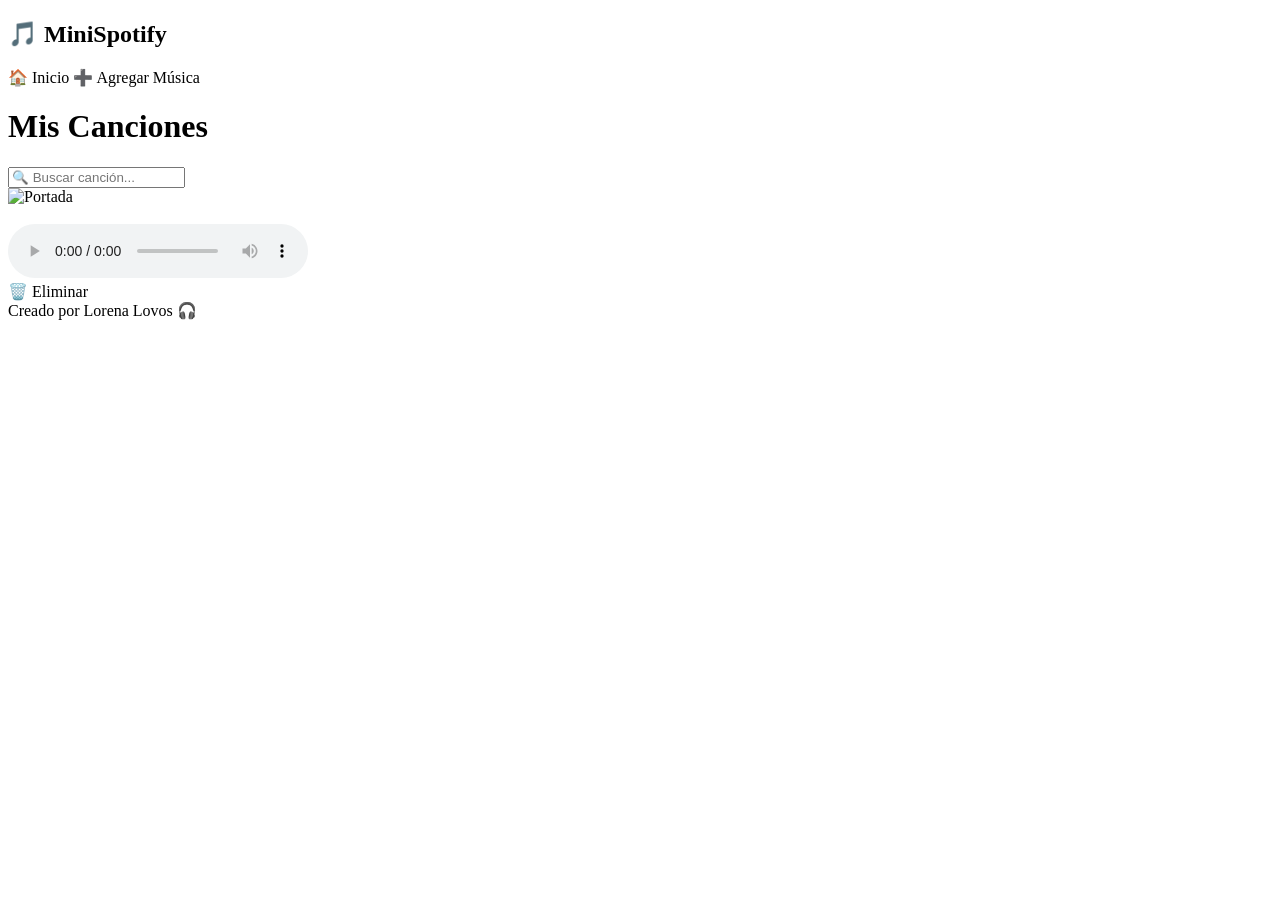
<file: index.html>
<!DOCTYPE html>
<html xmlns:th="http://www.thymeleaf.org" lang="es">

<head>

    <meta charset="UTF-8">
    <meta name="viewport" content="width=device-width, initial-scale=1.0">

    <title>MiniSpotify</title>

<link rel="stylesheet" th:href="@{/css/estilos.css}">

</head>


<body>


<div class="sidebar">

    <h2>🎵 MiniSpotify</h2>


    <a th:href="@{/}">
        🏠 Inicio
    </a>


    <a th:href="@{/agregar}">
        ➕ Agregar Música
    </a>


</div>





<div class="contenido">


    <h1>Mis Canciones</h1>



    <!-- BUSCADOR -->

    <input 
        type="text"
        id="buscar"
        placeholder="🔍 Buscar canción..."
        onkeyup="buscarCancion()">





    <div class="cards">


        <div class="card" th:each="cancion : ${canciones}">


           <img class="portada"
     th:src="@{'/img/' + ${cancion.imagen}}"
     alt="Portada">



            <h3 class="titulo"
                th:text="${cancion.titulo}">
            </h3>




            <p class="artista"
               th:text="${cancion.artista}">
            </p>



            <p th:text="${cancion.album}">
            </p>





            <!-- REPRODUCTOR -->

            <audio controls class="reproductor">


                <source th:src="@{'/music/' + ${cancion.audio}}"
        type="audio/mpeg">


                Tu navegador no soporta audio.


            </audio>






            <div class="card-acciones">


                <a th:href="@{'/eliminar/' + ${cancion.id}}">
                    🗑️ Eliminar
                </a>


            </div>



        </div>


    </div>



</div>





<footer>

    Creado por Lorena Lovos 🎧

</footer>





<script th:src="@{/js/scripts.js}"></script>




<!-- EVITA QUE DOS CANCIONES SUENEN AL MISMO TIEMPO -->

<script>


document.addEventListener("DOMContentLoaded", function(){


    const reproductores = document.querySelectorAll(".reproductor");



    reproductores.forEach(function(audio){



        audio.addEventListener("play", function(){



            reproductores.forEach(function(otroAudio){



                if(otroAudio !== audio){


                    otroAudio.pause();

                    otroAudio.currentTime = 0;


                }


            });



        });



    });



});



</script>




</body>

</html>
</file>
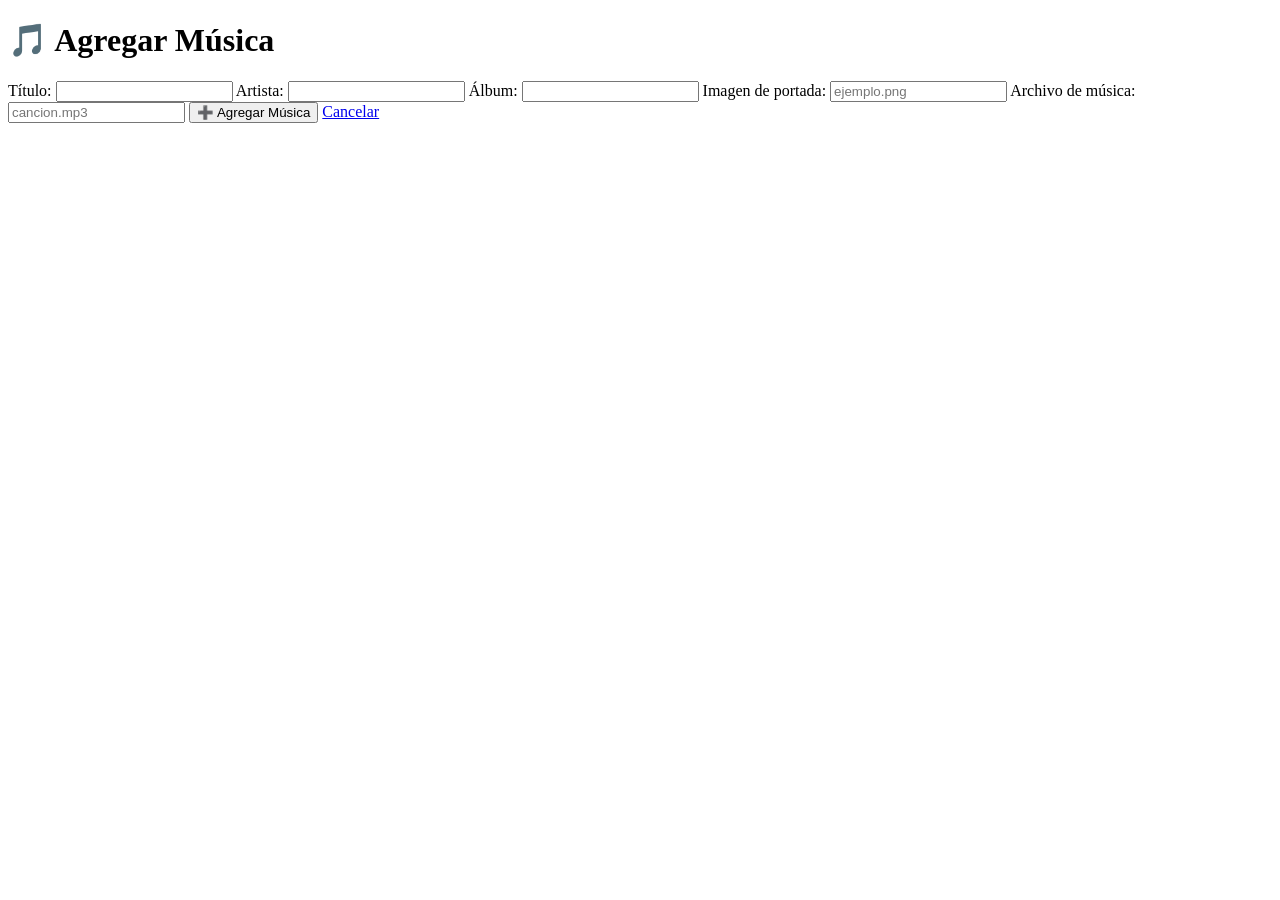
<file: formulario.html>
<!DOCTYPE html>
<html xmlns:th="http://www.thymeleaf.org">

<head>

    <meta charset="UTF-8">

    <title>Agregar Música</title>

    <link rel="stylesheet" th:href="@{/css/estilos.css}">

</head>


<body>


<div class="formulario-container">


    <h1>🎵 Agregar Música</h1>



    <form th:action="@{/agregar}"
          th:object="${cancion}"
          method="post">


        <label>Título:</label>

        <input type="text"
               th:field="*{titulo}"
               required>



        <label>Artista:</label>

        <input type="text"
               th:field="*{artista}"
               required>




        <label>Álbum:</label>

        <input type="text"
               th:field="*{album}">





        <label>Imagen de portada:</label>

        <input type="text"
               th:field="*{imagen}"
               placeholder="ejemplo.png"
               required>





        <label>Archivo de música:</label>

        <input type="text"
               th:field="*{audio}"
               placeholder="cancion.mp3"
               required>





        <button type="submit" class="btn-guardar">

            ➕ Agregar Música

        </button>




        <a href="/" class="btn-cancelar">

            Cancelar

        </a>



    </form>


</div>


</body>

</html>
</file>
